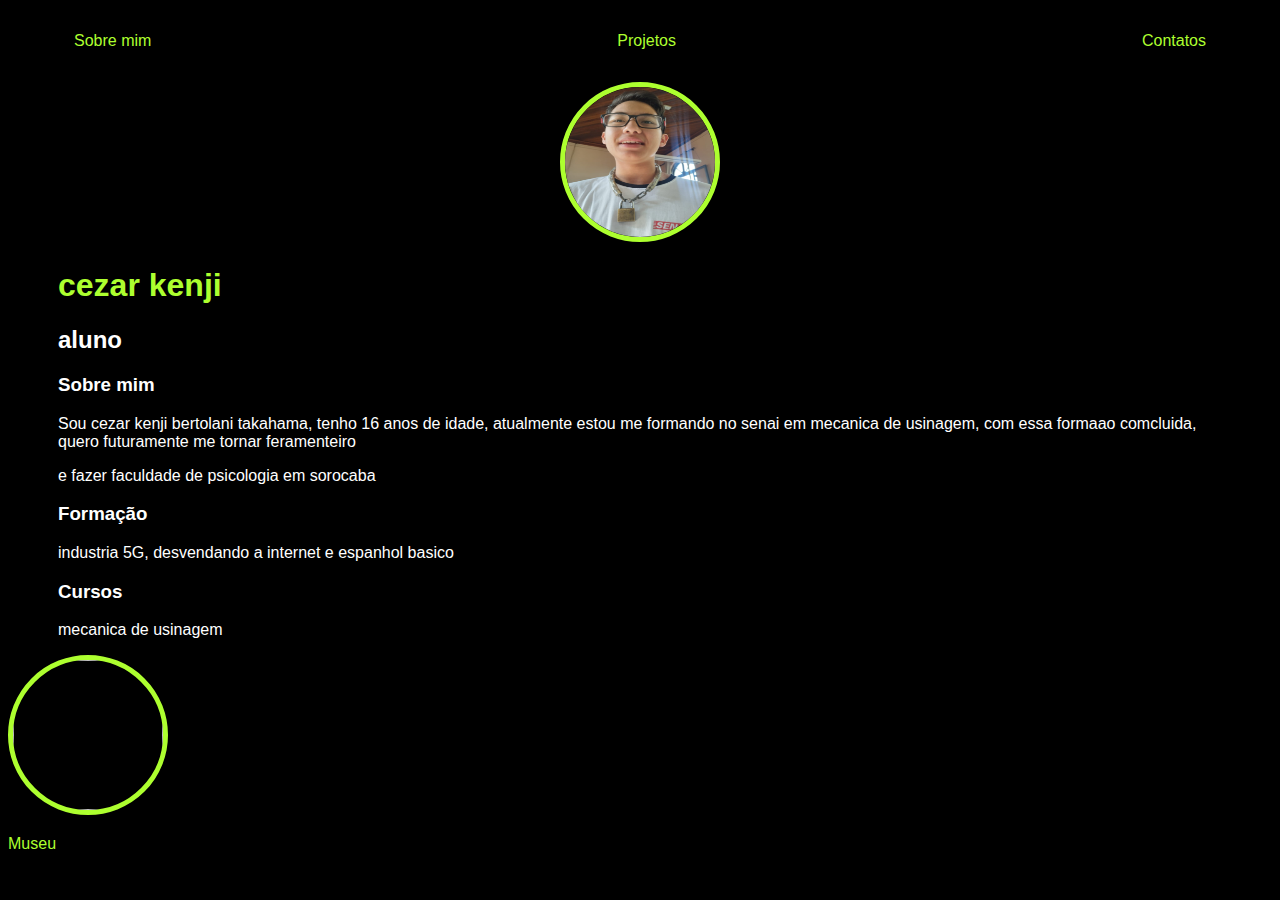
<file: index.html>
<!DOCTYPE html>
<html lang="en">
<head>
    <meta charset="UTF-8">
    <meta name="viewport" content="width=device-width, initial-scale=1.0">
    <title>cezar kenji</title>
    <link rel="stylesheet" href="index.css">
</head>

<body>
    <div class="container">
        <nav>
            <ul>
                <li>
                    <a href="index.html">Sobre mim</a>
                </li>            <li>
                    <a href="project.html">Projetos</a>
                </li>            <li>
                    <a href="contact.html">Contatos</a>
                </li>
            </ul>
        </nav>
    
        <header>
            <div class="center">
                <img src="WhatsApp Image 2024-09-17 at 13.23.14.jpeg"</img>
            </div>
            <h1>cezar kenji</h1>
            <h2>aluno</h2>
        </header>
    
        <main>
            <section>
                <h3>Sobre mim</h3>
                <p>
                    Sou cezar kenji bertolani takahama, tenho 16 anos de idade, atualmente estou me formando no senai em mecanica de usinagem, com essa formaao comcluida, quero futuramente me tornar feramenteiro 
                </p> e fazer faculdade de psicologia em sorocaba 
            </section>        <section>
                <h3>Formação</h3>
                <p>
                  industria 5G, desvendando a internet e espanhol basico
                </p>
            </section>        <section>
                <h3>Cursos</h3>
                <p>
                    mecanica de usinagem
                </p>
            </section>
        </main>
    </div>
            </p>
        </section>
    </Main>
    <footer>
        <a href="https://depindamonhangaba.educacao.sp.gov.br/" target="_blank" rel="noopener moreferrer">
            <img scr="./img/Museu.jpeg"></img>
            <p>Museu</p>
        </a>
    </footer>

</body>
</html>
</file>
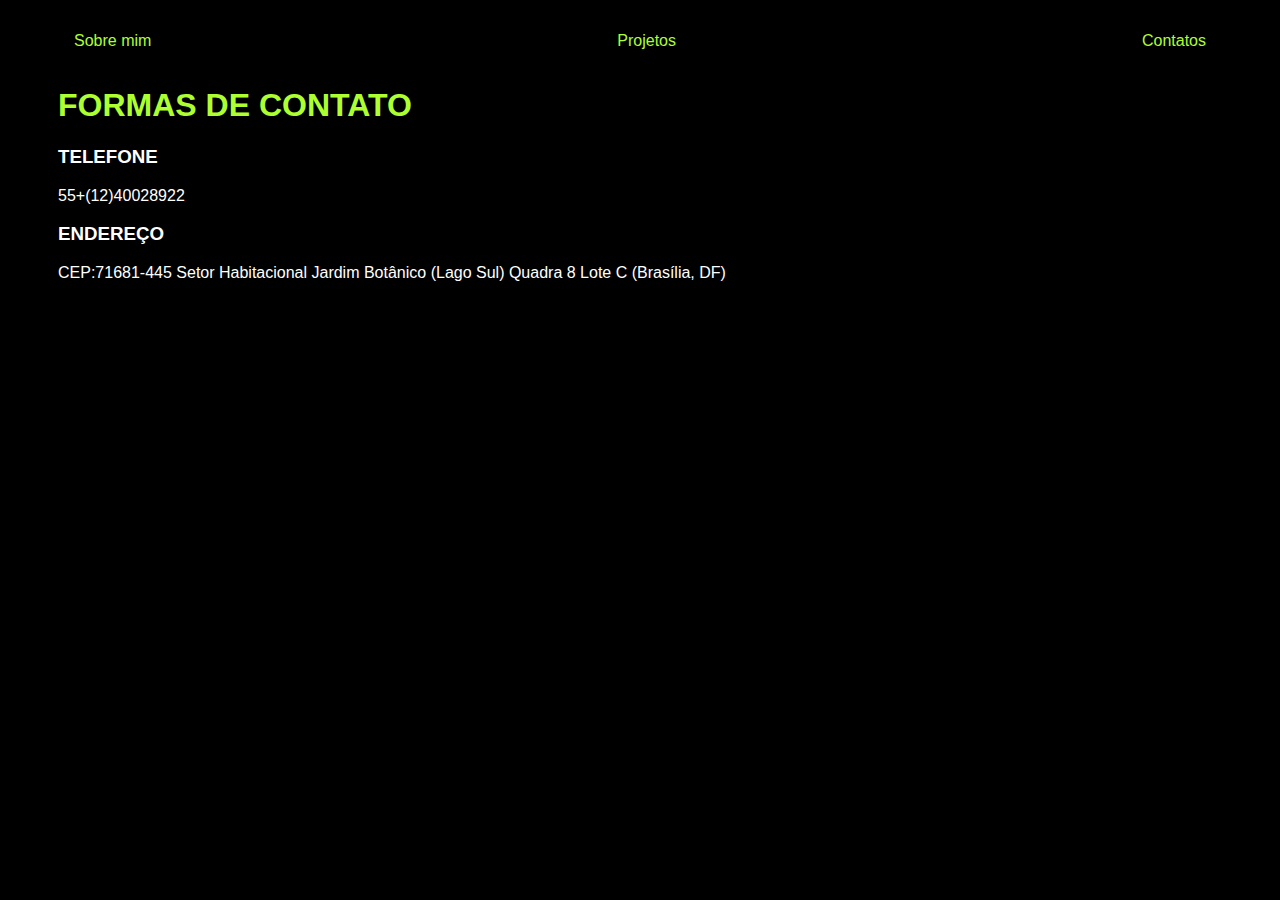
<file: contact - Copia (2).html>
<!DOCTYPE html>
<html lang="en">
<head>
    <meta charset="UTF-8">
    <meta name="viewport" content="width=device-width, initial-scale=1.0">
    <title>Rafael Benicio</title>
    <link rel="stylesheet" href="contact.css">
</head>

<body>
    <div class="container">
        <nav>
            <ul>
                <li>
                    <a href="index.html">Sobre mim</a>
                </li>            <li>
                    <a href="project.html">Projetos</a>
                </li>            <li>
                    <a href="contact.html">Contatos</a>
                </li>
            </ul>
        </nav>
    
        <header>
            <h1>FORMAS DE CONTATO</h1>
        </header>
    
        <main>
            <section>
                <h3>TELEFONE</h3>
                <p>
                    55+(12)40028922
                </p>
            </section>        <section>
                <h3>ENDEREÇO</h3>
                <p>
                    CEP:71681-445
                    Setor Habitacional Jardim Botânico (Lago Sul) Quadra 8 Lote C (Brasília, DF)
                </p>
            </section>    
        </main>
    </div>
    
</body>
</html>
</file>
<file: index.css>
body{
    color:white;
    background-color: black;
    font-family: Arial, Helvetica, sans-serif;
}

ul{
    display: flex;
    justify-content: space-between;
    list-style-type: none;
    align-items: center;
    padding: 16px;
}

a{
    color: greenyellow;
    text-decoration: none;
}

img{
    width: 150px;
    height: 150px;
    border-radius: 50%;
    border: 5px solid greenyellow
}

.center{
    text-align: center;
}

h1{
    color:greenyellow;
}

.container{
    padding: 0px 50px;
}

nav a:hover {
    color:greenyellow;
}
</file>
<file: contact.css>
body{
    color:white;
    background-color: black;
    font-family: Arial, Helvetica, sans-serif;
}

ul{
    display: flex;
    justify-content: space-between;
    list-style-type: none;
    align-items: center;
    padding: 16px;
}

a{
    color: greenyellow;
    text-decoration: none;
}

.center{
    text-align: center;
}

h1{
    color:greenyellow;
}

.container{
    padding: 0px 50px;
}

nav a:hover {
    color:white;
}
</file>
